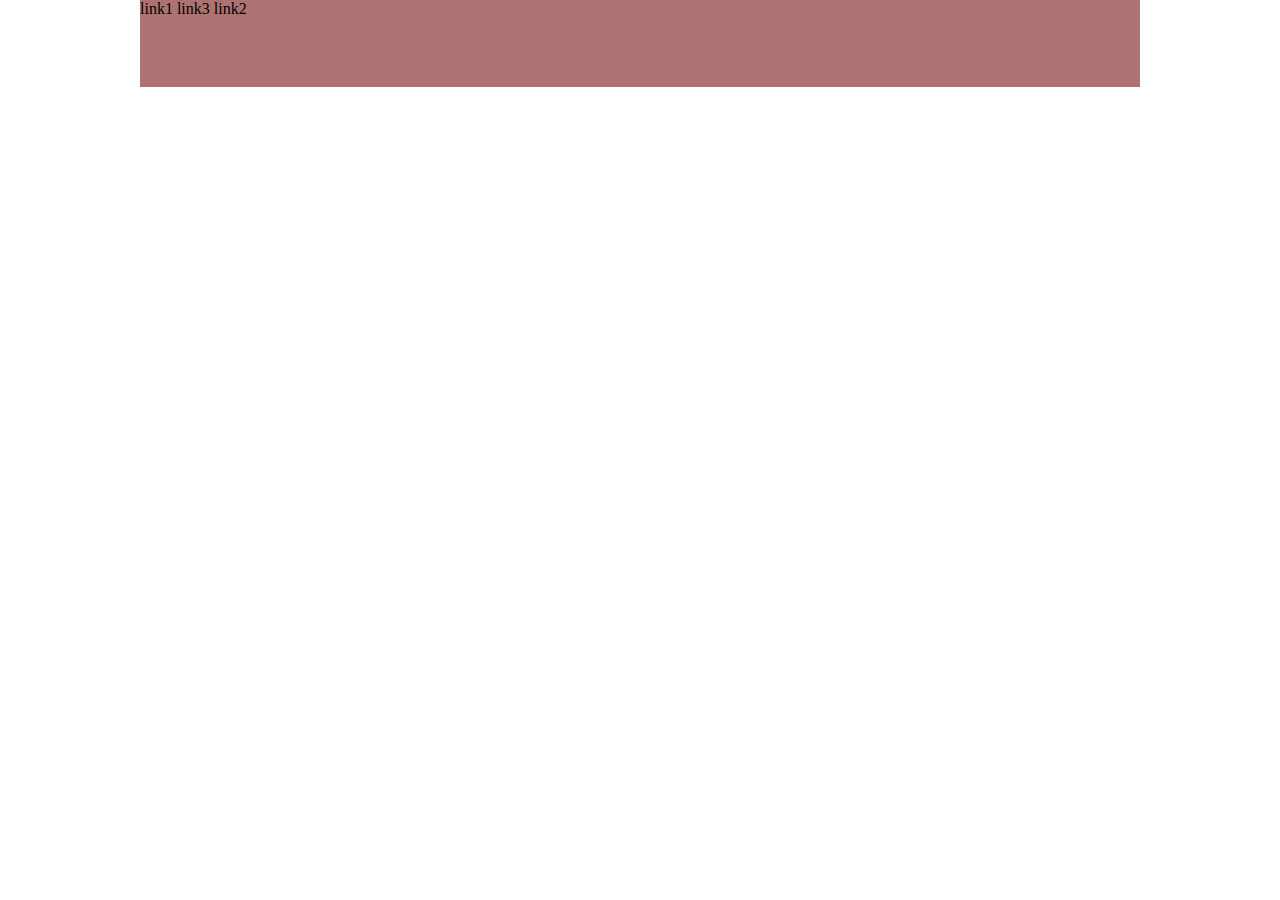
<file: proj/html_cdd/index.html>
<!DOCTYPE html>
<html lang="en">
  <head>
    <meta charset="UTF-8" />
    <link rel="stylesheet" href="style.css" />
    <meta name="viewport" content="width=device-width, initial-scale=1.0" />
    <title>Document</title>
  </head>
  <body>
    <div class="grid">
      <header>
        <nav>
          <a>link1</a>
          <a>link3</a>
          <a>link2</a>
        </nav>
      </header>
      <form action=""></form>
    </div>
  </body>
</html>
</file>
<file: proj/html_cdd/style.css>
* {
  box-sizing: border-box;
  margin: 0%;
}

.grid {
  max-width: 1000px;
  margin: 0 auto;
  display: grid;
  grid-template-columns: repeat(9, 1fr);
  grid-template-rows: repeat(4, 1fr);
  gap: 5px;
  background: #ae7272;
}

section {
  background: #7f7575;
}
header {
  grid-column: 1 / 10;
}

.sec1 {
  grid-column: 1 / 4;
  grid-row: 2 / 5;
  align-self: center;
  justify-self: center;
}
</file>
